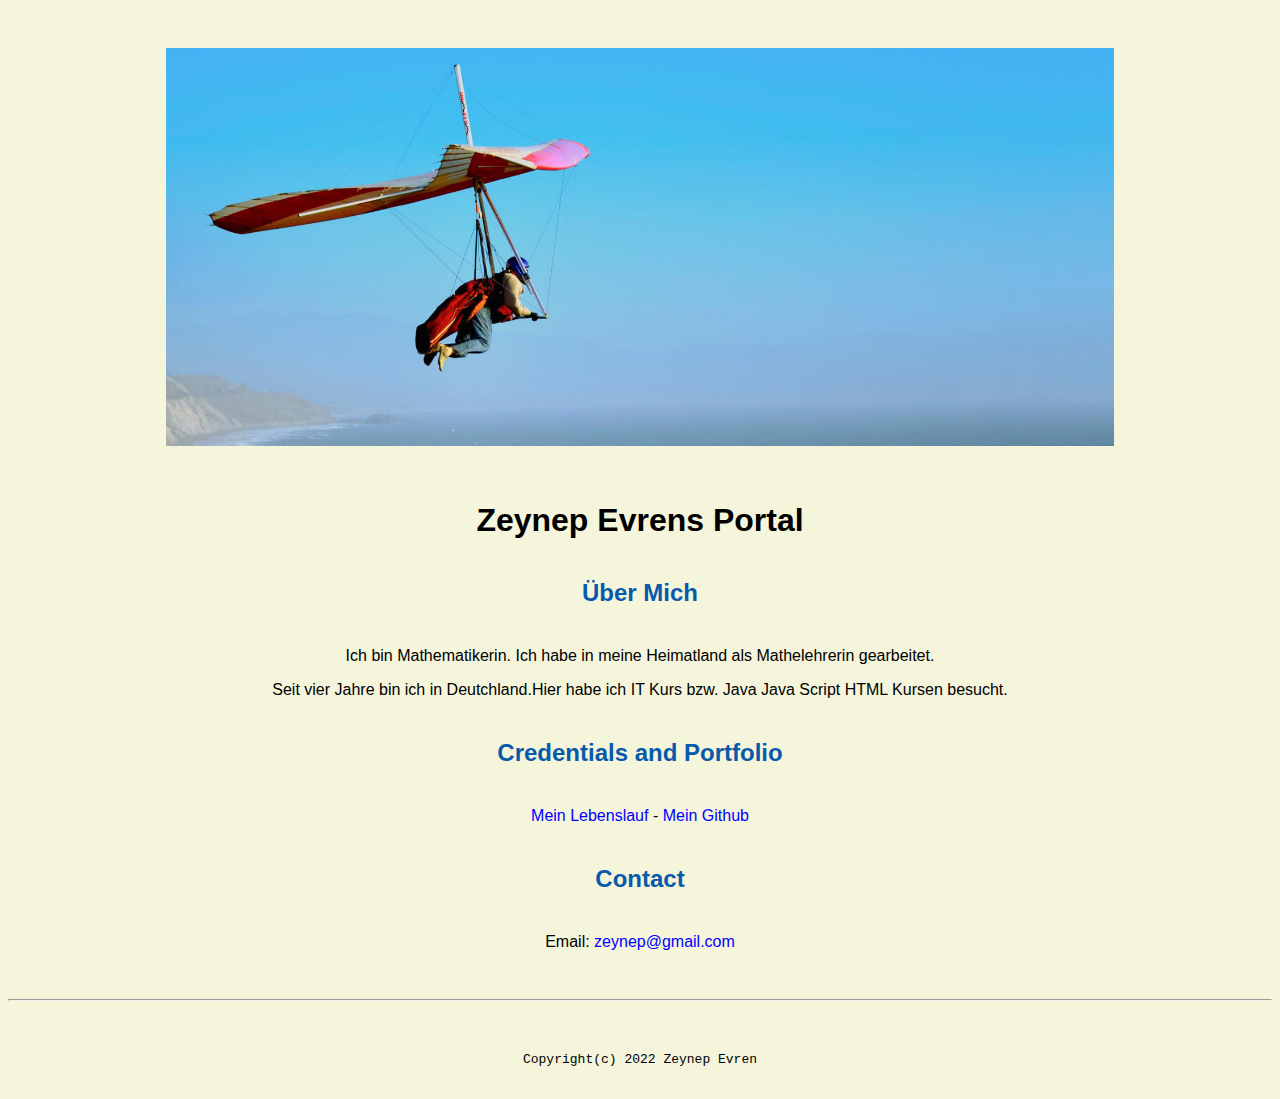
<file: index.html>
<!doctype html>
<h1>
<!-- this is a comment for human! -->

<html lang="en">

  <header>
<title>Zeynep Evrens Portal</title>
<link rel="stylesheet" href="css/master.css">
<link rel="FaviconIcon" href="favicon.ico" type="images/x-icon">
<link rel="shortcut" href="favicon.ico" type="images/x-icon">
<meta name="viewport" content="width-device-width,initial-scale=1, shrink-to-fit=no">
<meta name="name" content="Zeynep Evrens Portal">
<meta name="robots" content="noindex, nofollow">
</header>

  <body>
    <img src="images/banner.jpg" width="75%" alt="banner">
    <h1>Zeynep Evrens Portal</h1>
    <h2>Über Mich </h2>
<p>Ich bin Mathematikerin. Ich habe in meine Heimatland als Mathelehrerin gearbeitet.</p>
<p> Seit vier Jahre bin ich in Deutchland.Hier habe ich IT Kurs bzw. Java Java Script HTML Kursen besucht.</p>
<h2>Credentials and Portfolio</h2>
<p><a href="resume.html">Mein Lebenslauf</a>  - <a href="https://github.com/evrnzynp">Mein Github</a></p>
<h2>Contact</h2>

<p>Email: <a href="mailto:zeynep@gmail.com">zeynep@gmail.com</a></p>
  </body>

  <footer>
    <hr>
    <code>Copyright(c) 2022 Zeynep Evren</code>

  </footer>

</html>
</file>
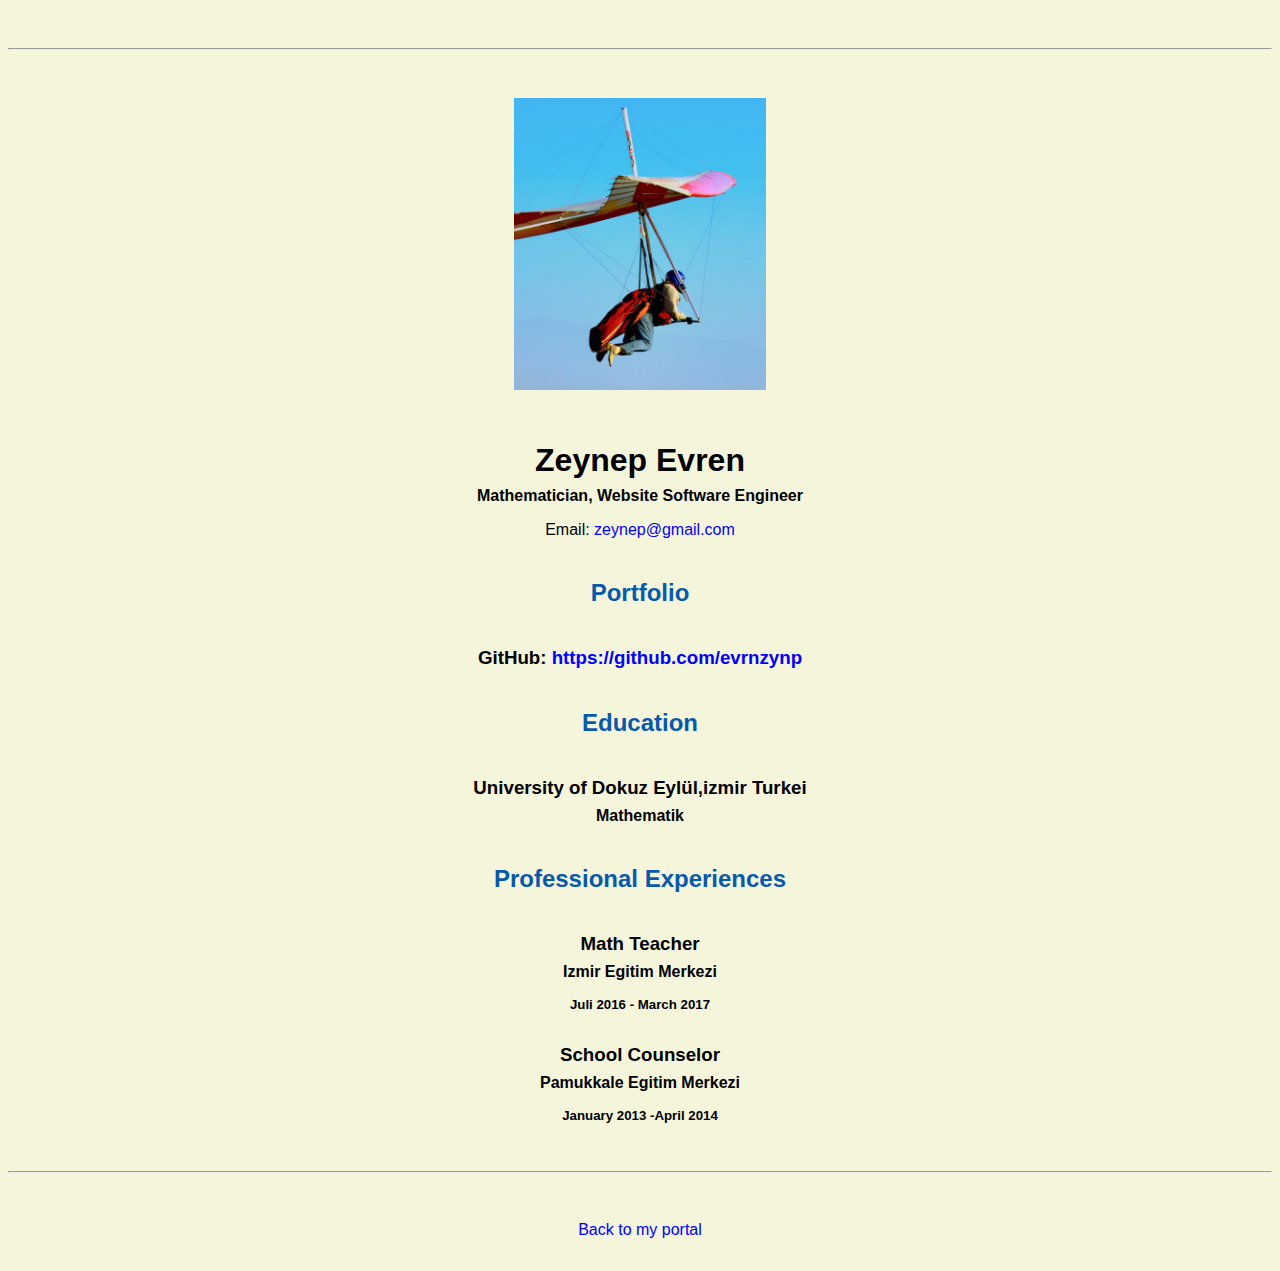
<file: resume.html>
<!doctype html>

<!-- this is a comment for human! -->

<html lang="en">

  <header>
    <title>Zeynep Evrens Lebenslauf</title>
    <link rel="stylesheet" href="css/master.css">
    <link rel="FaviconIcon" href="favicon.ico" type="images/x-icon">
    <link rel="shortcut" href="favicon.ico" type="images/x-icon">
    <meta name="viewport" content="width-device-width,initial-scale=1, shrink-to-fit=no">
    <meta name="name" content="Zeynep Evrens Portal">
    <meta name="robots" content="noindex, nofollow">
  </header>

  <body>
    <hr>

    <img src="images/headshot.jpg" alt="Zeynep Evrens headshot" width="20%">

    <h1>Zeynep Evren </h1>
    <h4>Mathematician, Website Software Engineer</h4>

    <p>Email: <a href="mailto:zeynep@gmail.com" target="_blank">zeynep@gmail.com</a></p>
    <!-- don't post physical address, personal phone number or other personal information on the web! -->

    <h2>Portfolio</h2>
      <h3>GitHub: <a href="https://github.com/evrnzynp" target="_blank">https://github.com/evrnzynp</a></h3>

    <h2>Education</h2>

    <h3>University of Dokuz Eylül,izmir Turkei </h3>
    <h4> Mathematik </h4>

    <h2>Professional Experiences</h2>

    <h3> Math Teacher </h3>
    <h4>Izmir Egitim Merkezi </h4>
    <h5>Juli 2016 - March 2017</h5>


    <h3>School Counselor  </h3>
    <h4>Pamukkale Egitim Merkezi</h4>
    <h5>January 2013 -April 2014</h5>

  </body>

  <footer>
  <hr>
  <p><a href="index.html">Back to my portal</a><p>
  </footer>

</html>
</file>
<file: css/master.css>
a {
    color: blue;
    text-decoration: none; 
  }

  a:hover {
    color: red;
    text-decoration: none; 
  }

  body {
  background-color:  beige ; 
  color: black;
  font-family: Arial, Helvetica, sans-serif ; 
  text-align: center;
   }

  footer {
    margin-top: 2rem;
    margin-bottom: 2rem;
  }

  h1 {
    margin-bottom: 0.5rem;
    margin-top: 3rem;
   }

  h2 {
  color:#075AAB;
  margin-bottom: 2.5rem;
  margin-top: 2.5rem;

 
   }

  h3 {
    margin-bottom: 0;
    margin-top: 2rem;
  }

  h4 {
    margin-bottom: 1rem;
    margin-top: 0.5rem;
  }

  h5 {
    margin-top: 0.5rem;
  }

  hr {
    margin-bottom: 3rem;
    margin-top: 3rem;
  }

  
  ul {
    display: table;
    margin: 0 auto;
    text-align: left;
  }
</file>
